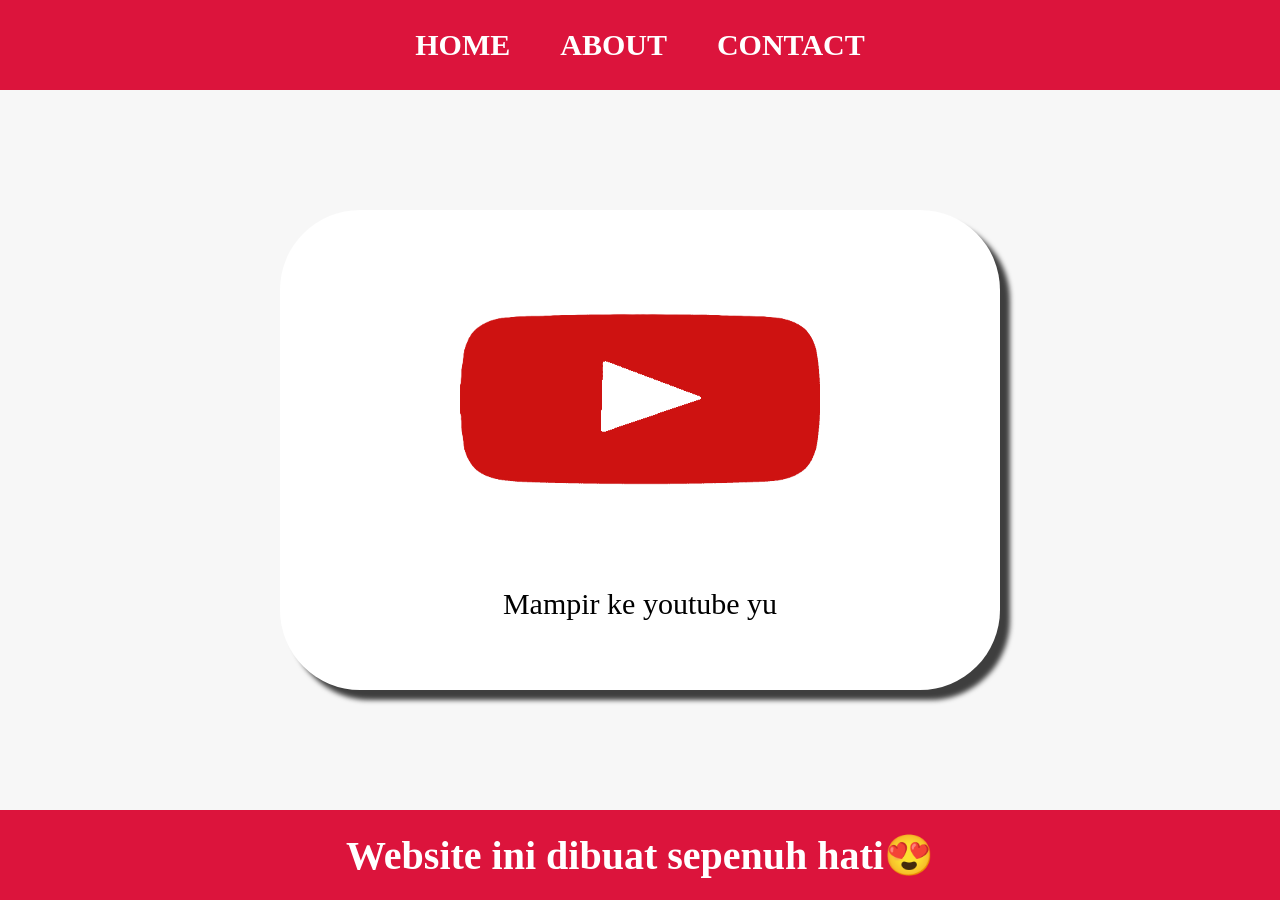
<file: index.html>
<html>

<head>
    <title>Web Saya</title>
    <link rel="stylesheet" href="style.css" />
</head>

<body>
    <div class="container">
        <!-- NAVIGATION BAR -->
        <div class="container-navbar">
            <ul class="ul-navbar">
                <li class="li-navbar">
                    <a href="#" class="a-navbar">HOME</a>
                </li>
                <li class="li-navbar">
                    <a href="about.html" class="a-navbar">ABOUT</a>
                </li>
                <li class="li-navbar">
                    <a href="contact.html" class="a-navbar">CONTACT</a>
                </li>
            </ul>
        </div>
        <!-- NAVIGATION BAR SELESAI -->

        <!-- CONTENT 1 -->
        <div class="container-content">
            <a href="https://www.youtube.com/@burhanuddingunawan8040" class="a-content">
                <img src="gambar/image.png" class="img-content" />
                <p>Mampir ke youtube yu</p>
            </a>
        </div>
        <!-- CONTENT 1 SELESAI -->

        <!-- FOOTER -->
        <div class="container-footer">
            <h1 class="h1-footer">Website ini dibuat sepenuh hati😍</h1>
        </div>
        <!-- FOOTER SELESAI -->
    </div>
</body>

</html>
</file>
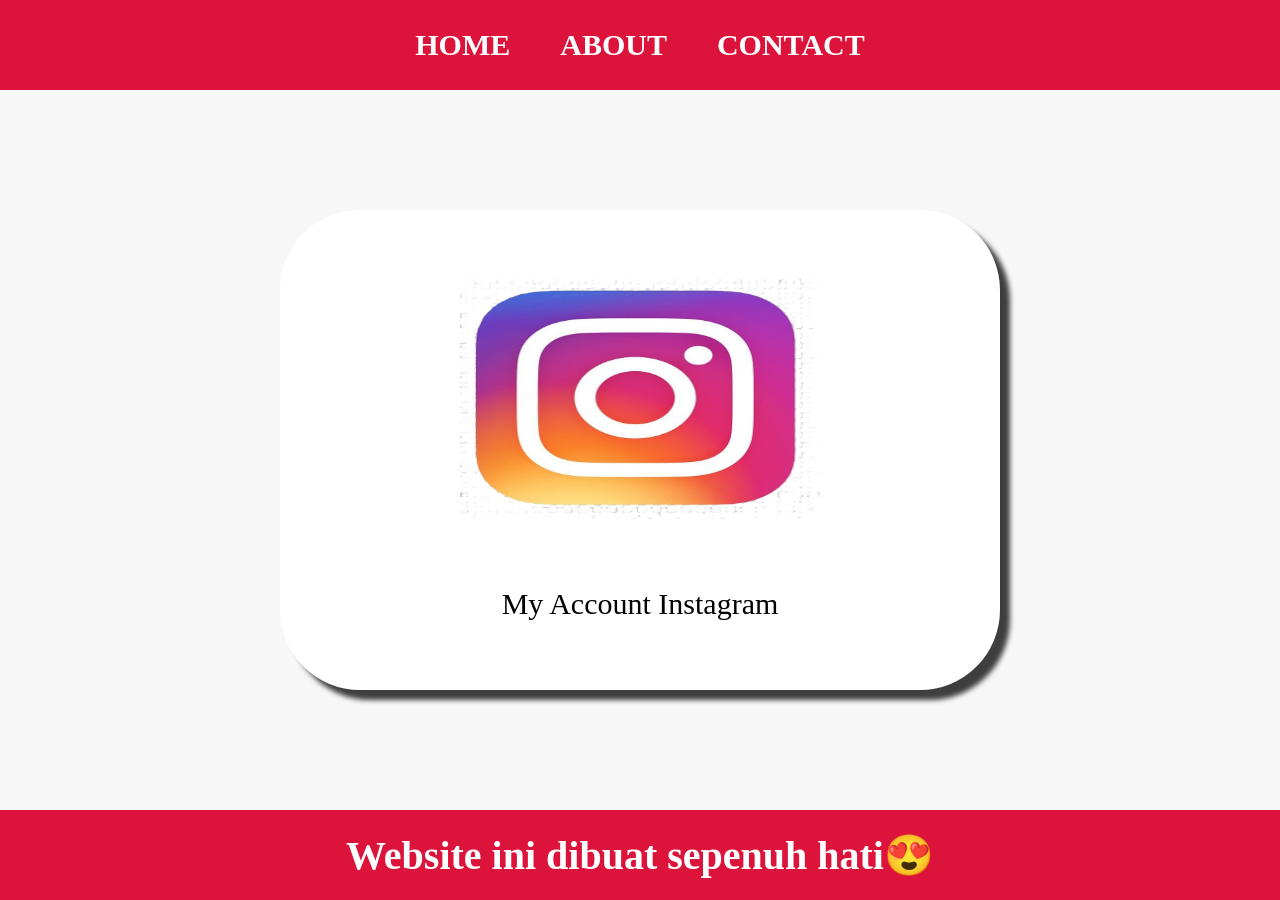
<file: about.html>
<html>

<head>
    <title>About</title>
    <link rel="stylesheet" href="style.css" />
</head>

<body>
    <div class="container">
        <!-- NAVIGATION BAR -->
        <div class="container-navbar">
            <ul class="ul-navbar">
                <li class="li-navbar">
                    <a href="index.html" class="a-navbar">HOME</a>
                </li>
                <li class="li-navbar">
                    <a href="about.html" class="a-navbar">ABOUT</a>
                </li>
                <li class="li-navbar">
                    <a href="contact.html" class="a-navbar">CONTACT</a>
                </li>
            </ul>
        </div>
        <!-- NAVIGATION BAR SELESAI -->

        <!-- CONTENT 1 -->
        <div class="container-content">
            <a href="https://www.instagram.com/_hannnskuy/" class="a-content">
                <img src="gambar/logo instagram.jpeg" class="img-content" /> <!--Instagram-->
                <p>My Account Instagram</p>
            </a>
        </div>
        <!-- CONTENT 1 SELESAI -->

        <!-- FOOTER -->
        <div class="container-footer">
            <h1 class="h1-footer">Website ini dibuat sepenuh hati😍</h1>
        </div>
        <!-- FOOTER SELESAI -->
    </div>
</body>

</html>
</file>
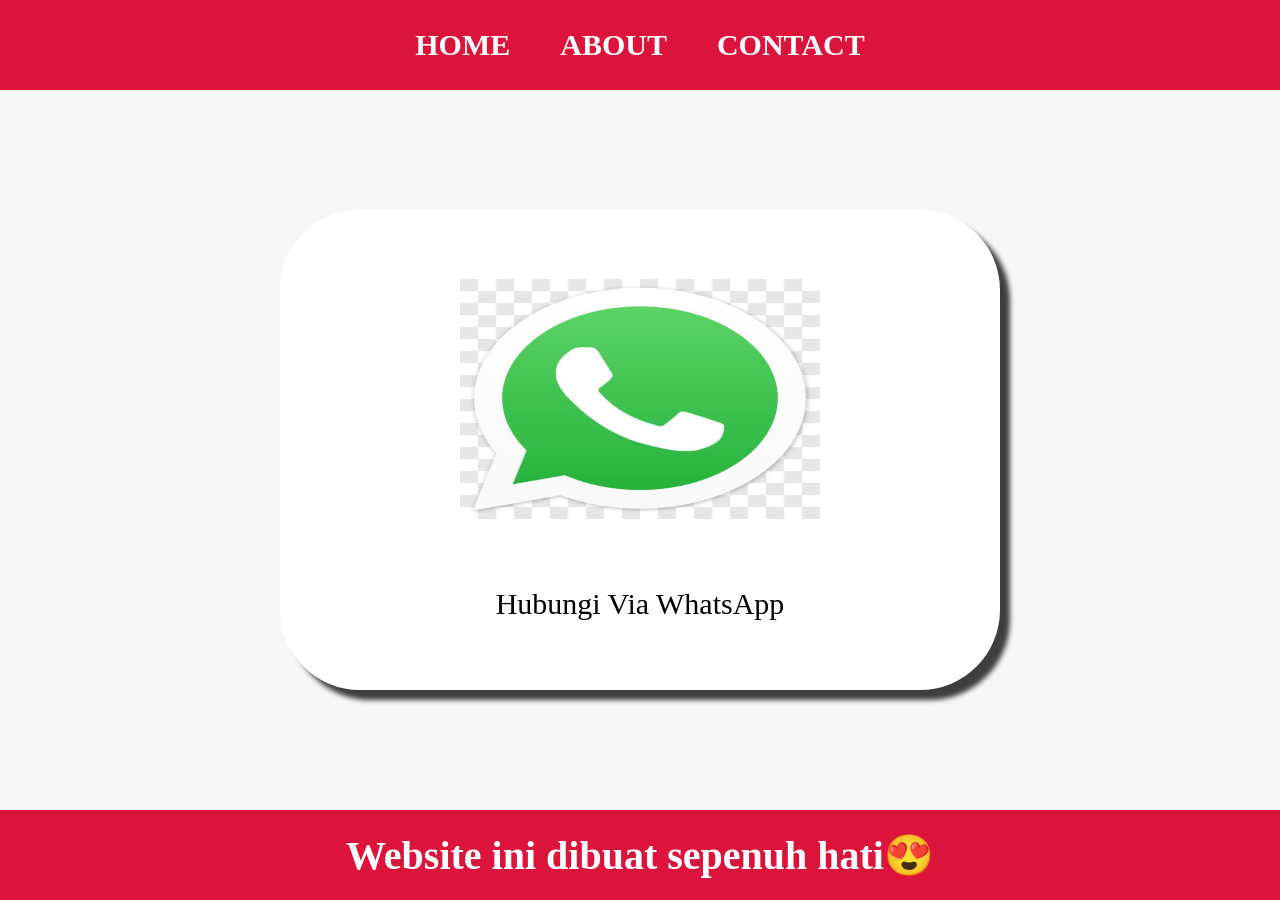
<file: contact.html>
<html>

<head>
    <title>Contact</title>
    <link rel="stylesheet" href="style.css" />
</head>

<body>
    <div class="container">
        <!-- NAVIGATION BAR -->
        <div class="container-navbar">
            <ul class="ul-navbar">
                <li class="li-navbar">
                    <a href="index.html" class="a-navbar">HOME</a>
                </li>
                <li class="li-navbar">
                    <a href="about.html" class="a-navbar">ABOUT</a>
                </li>
                <li class="li-navbar">
                    <a href="contact.html" class="a-navbar">CONTACT</a>
                </li>
            </ul>
        </div>
        <!-- NAVIGATION BAR SELESAI -->

        <!-- CONTENT 1 -->
        <div class="container-content">
            <a href="https://wa.me/6281219233193" class="a-content">
                <img src="gambar/logo whatsapp.jpeg" class="img-content" /> <!--whatsapp -->
                <p>Hubungi Via WhatsApp</p>
            </a>
        </div>
        <!-- CONTENT 1 SELESAI -->

        <!-- FOOTER -->
        <div class="container-footer">
            <h1 class="h1-footer">Website ini dibuat sepenuh hati😍</h1>
        </div>
        <!-- FOOTER SELESAI -->
    </div>
</body>

</html>
</file>
<file: style.css>
*,
html{
    margin: 0;
    padding: 0;
}

.container{
   
}

.container-navbar {
    background-color:crimson;
    width: 100%;
    height: 10vh;
}

.ul-navbar {
    display: flex;
    height:100%;
    justify-content: center;
    align-items: center;
}

.li-navbar {
    list-style-type: none;
    padding: 10px 20px;
    margin: 5px;
    color: white;
    font-size: 30px;
}

.li-navbar:hover {
    background-color:tomato;
    transition: 0.5s ease-in-out;
    transition-delay: .3s;
    border-radius: 8px;
}

.a-navbar{
    color: white;
    text-decoration: none;
    font-weight: 800;
}

.container-content{
    background: #f7f7f7;
    display: flex;
    justify-content: center;
    align-items: center;
    height: 80vh;
}

.a-content{
    width: 720px;
    height: 480px;
    font-size: 30px;
    color: black;
    text-decoration: none;
    background-color: white;
    justify-content:space-evenly;
    align-items: center;
    display: flex;
    flex-direction: column;
    border-radius: 80px;
    box-shadow: 10px 10px 5px 0px rgba(0,0,0,0.75);
-webkit-box-shadow: 10px 10px 5px 0px rgba(0,0,0,0.75);
-moz-box-shadow: 10px 10px 5px 0px rgba(0,0,0,0.75);
}

.img-content {
    width: 50%;
    height: 50%
}

.container-footer{
    background-color: crimson;
    display: flex;
    justify-content: center;
    align-items: center;
    height: 10vh;
}

.h1-footer{
    font-size: 40px;
    color :white;
}
</file>
